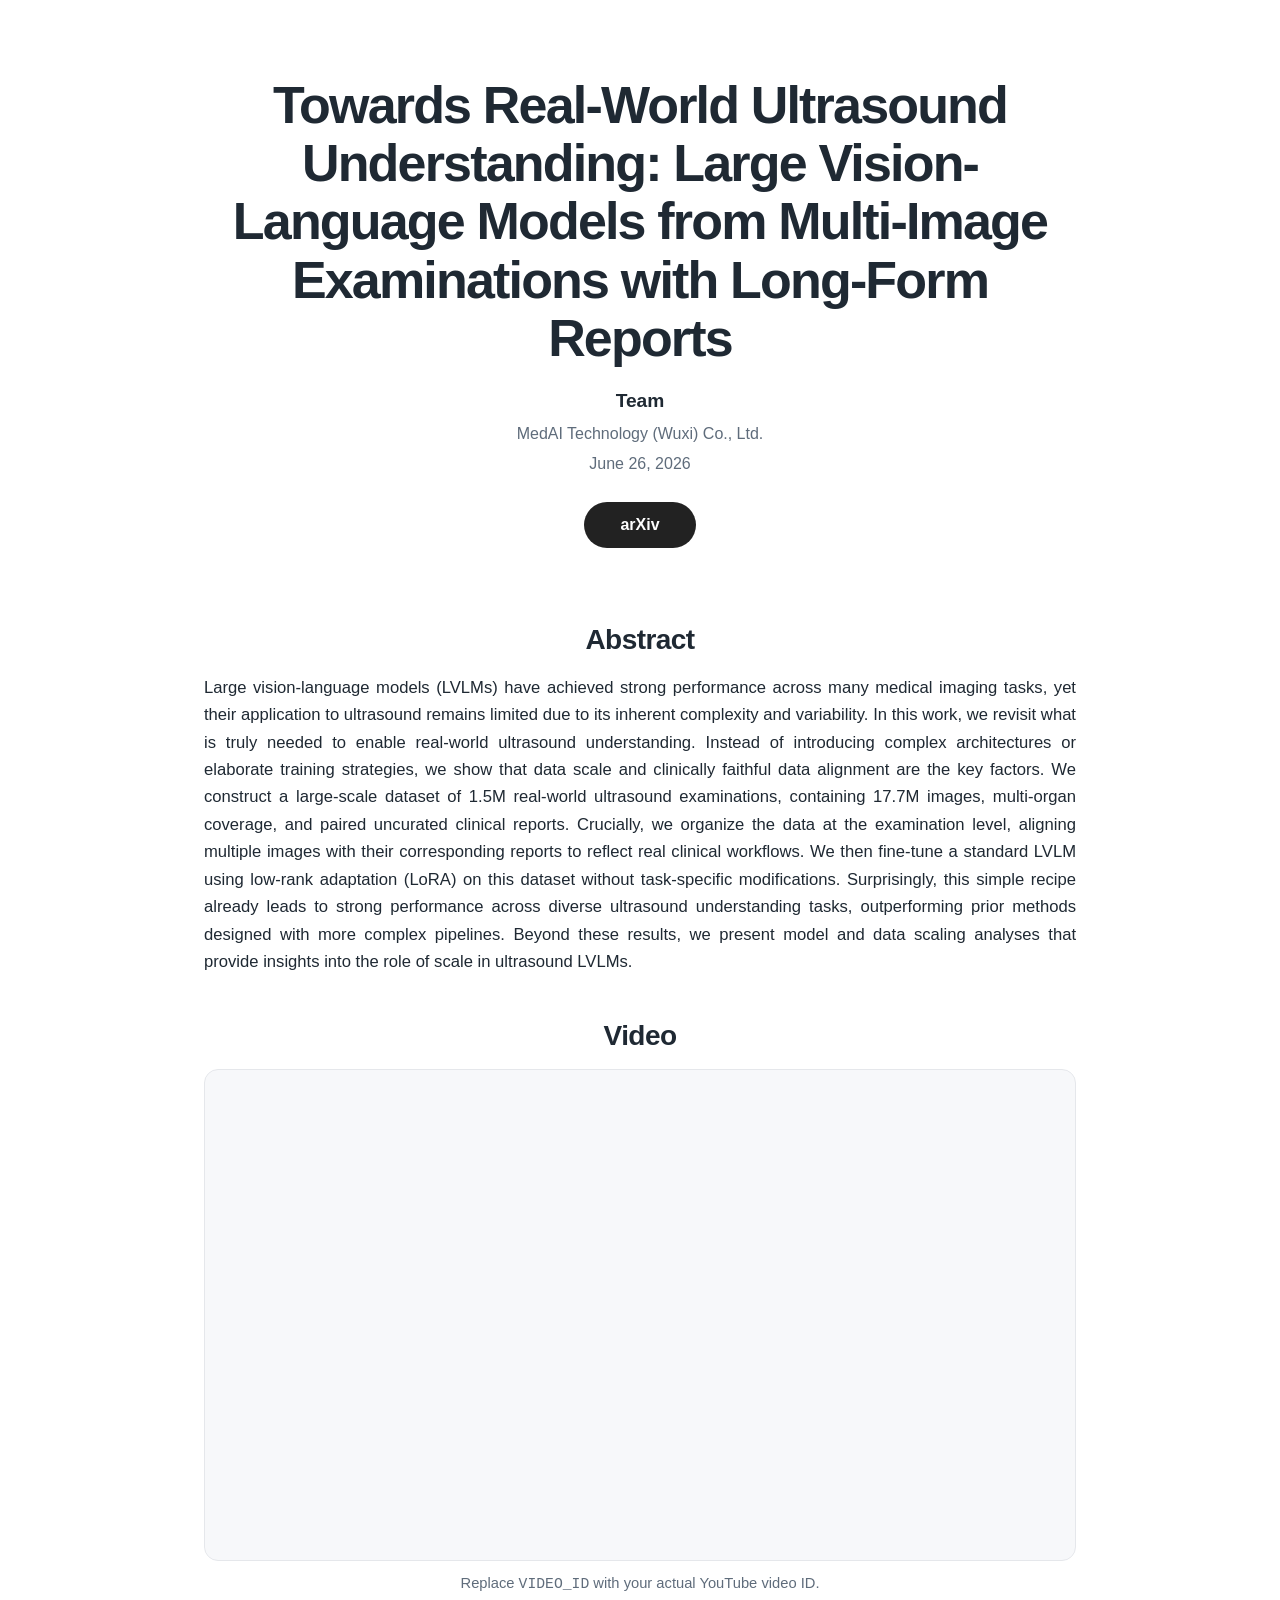
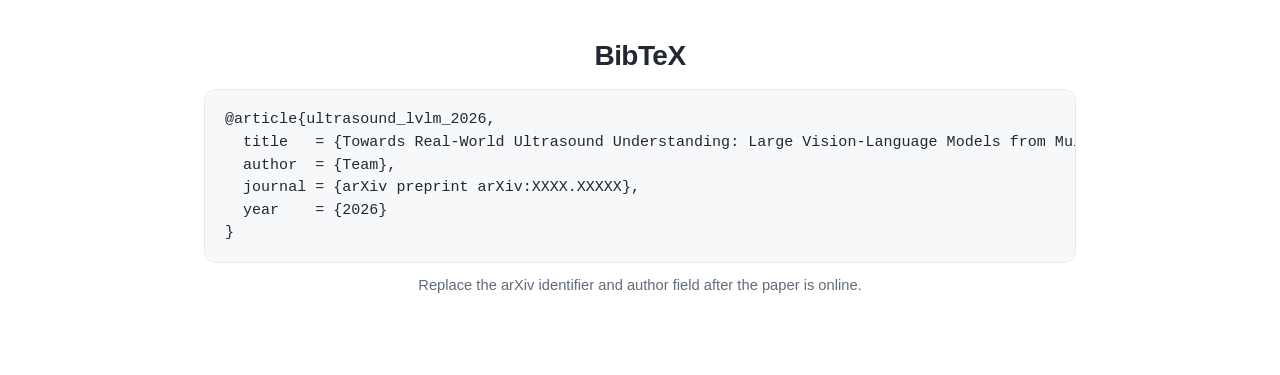
<file: index.html>
<!DOCTYPE html>
<html lang="en">
<head>
  <meta charset="utf-8">
  <meta name="viewport" content="width=device-width, initial-scale=1">
  <meta name="description" content="Project page for Towards Real-World Ultrasound Understanding: Large Vision-Language Models from Multi-Image Examinations with Long-Form Reports.">
  <title>Towards Real-World Ultrasound Understanding</title>
  <link rel="icon" href="static/images/favicon.ico">
  <link rel="stylesheet" href="static/css/index.css">
</head>
<body>
  <main class="container">
    <header class="hero">
      <h1 class="title">Towards Real-World Ultrasound Understanding: Large Vision-Language Models from Multi-Image Examinations with Long-Form Reports</h1>
      <p class="authors">Team</p>
      <p class="affiliation">MedAI Technology (Wuxi) Co., Ltd.</p>
      <p class="date">June 26, 2026</p>

      <nav class="links" aria-label="Project links">
        <!-- TODO: Replace this placeholder with the real arXiv URL, e.g. https://arxiv.org/abs/xxxx.xxxxx -->
        <a class="button" href="https://arxiv.org/abs/XXXX.XXXXX" target="_blank" rel="noopener">arXiv</a>
      </nav>
    </header>

    <section class="section" id="abstract">
      <h2>Abstract</h2>
      <p class="abstract">
        Large vision-language models (LVLMs) have achieved strong performance across many medical imaging tasks, yet their application to ultrasound remains limited due to its inherent complexity and variability. In this work, we revisit what is truly needed to enable real-world ultrasound understanding. Instead of introducing complex architectures or elaborate training strategies, we show that data scale and clinically faithful data alignment are the key factors. We construct a large-scale dataset of 1.5M real-world ultrasound examinations, containing 17.7M images, multi-organ coverage, and paired uncurated clinical reports. Crucially, we organize the data at the examination level, aligning multiple images with their corresponding reports to reflect real clinical workflows. We then fine-tune a standard LVLM using low-rank adaptation (LoRA) on this dataset without task-specific modifications. Surprisingly, this simple recipe already leads to strong performance across diverse ultrasound understanding tasks, outperforming prior methods designed with more complex pipelines. Beyond these results, we present model and data scaling analyses that provide insights into the role of scale in ultrasound LVLMs.
      </p>
    </section>

    <section class="section" id="video">
      <h2>Video</h2>
      <div class="video-wrapper">
        <!-- TODO: Replace VIDEO_ID with the real YouTube video ID. -->
        <iframe src="https://www.youtube.com/embed/VIDEO_ID" title="Project video" allow="accelerometer; autoplay; clipboard-write; encrypted-media; gyroscope; picture-in-picture; web-share" allowfullscreen></iframe>
      </div>
      <p class="note">Replace <code>VIDEO_ID</code> with your actual YouTube video ID.</p>
    </section>

    <section class="section" id="bibtex">
      <h2>BibTeX</h2>
      <pre class="bibtex"><code>@article{ultrasound_lvlm_2026,
  title   = {Towards Real-World Ultrasound Understanding: Large Vision-Language Models from Multi-Image Examinations with Long-Form Reports},
  author  = {Team},
  journal = {arXiv preprint arXiv:XXXX.XXXXX},
  year    = {2026}
}</code></pre>
      <p class="note">Replace the arXiv identifier and author field after the paper is online.</p>
    </section>
  </main>
</body>
</html>
</file>
<file: static/css/index.css>
:root {
  --text: #1f2933;
  --muted: #5f6c7b;
  --border: #e5e7eb;
  --bg: #ffffff;
  --soft-bg: #f7f8fa;
  --accent: #222222;
}

* {
  box-sizing: border-box;
}

body {
  margin: 0;
  background: var(--bg);
  color: var(--text);
  font-family: -apple-system, BlinkMacSystemFont, "Segoe UI", Roboto, Helvetica, Arial, "Noto Sans", "Noto Sans SC", "Microsoft YaHei", sans-serif;
  line-height: 1.65;
}

.container {
  max-width: 920px;
  margin: 0 auto;
  padding: 48px 24px 64px;
}

.hero {
  text-align: center;
  padding: 28px 0 32px;
}

.title {
  margin: 0 auto 18px;
  max-width: 960px;
  font-size: clamp(2rem, 5vw, 3.25rem);
  line-height: 1.12;
  font-weight: 750;
  letter-spacing: -0.035em;
}

.authors {
  margin: 10px 0 4px;
  font-size: 1.2rem;
  font-weight: 600;
}

.affiliation,
.date {
  margin: 4px 0;
  color: var(--muted);
  font-size: 1rem;
}

.links {
  display: flex;
  justify-content: center;
  flex-wrap: wrap;
  gap: 12px;
  margin-top: 24px;
}

.button {
  display: inline-flex;
  align-items: center;
  justify-content: center;
  min-width: 112px;
  padding: 10px 18px;
  border-radius: 999px;
  background: var(--accent);
  color: #ffffff;
  text-decoration: none;
  font-weight: 650;
  transition: transform 0.15s ease, opacity 0.15s ease;
}

.button:hover {
  transform: translateY(-1px);
  opacity: 0.88;
}

.section {
  margin-top: 42px;
}

.section h2 {
  margin: 0 0 16px;
  font-size: 1.75rem;
  line-height: 1.25;
  letter-spacing: -0.02em;
  text-align: center;
}

.abstract {
  text-align: justify;
  font-size: 1.04rem;
}

.video-wrapper {
  position: relative;
  width: 100%;
  padding-top: 56.25%;
  overflow: hidden;
  border-radius: 14px;
  background: var(--soft-bg);
  border: 1px solid var(--border);
}

.video-wrapper iframe {
  position: absolute;
  inset: 0;
  width: 100%;
  height: 100%;
  border: 0;
}

.bibtex {
  margin: 0;
  padding: 18px 20px;
  background: var(--soft-bg);
  border: 1px solid var(--border);
  border-radius: 12px;
  overflow-x: auto;
  font-size: 0.94rem;
  line-height: 1.5;
}

.note {
  margin-top: 10px;
  color: var(--muted);
  font-size: 0.92rem;
  text-align: center;
}

@media (max-width: 640px) {
  .container {
    padding: 32px 18px 48px;
  }

  .hero {
    padding-top: 16px;
  }

  .abstract {
    text-align: left;
  }
}
</file>
